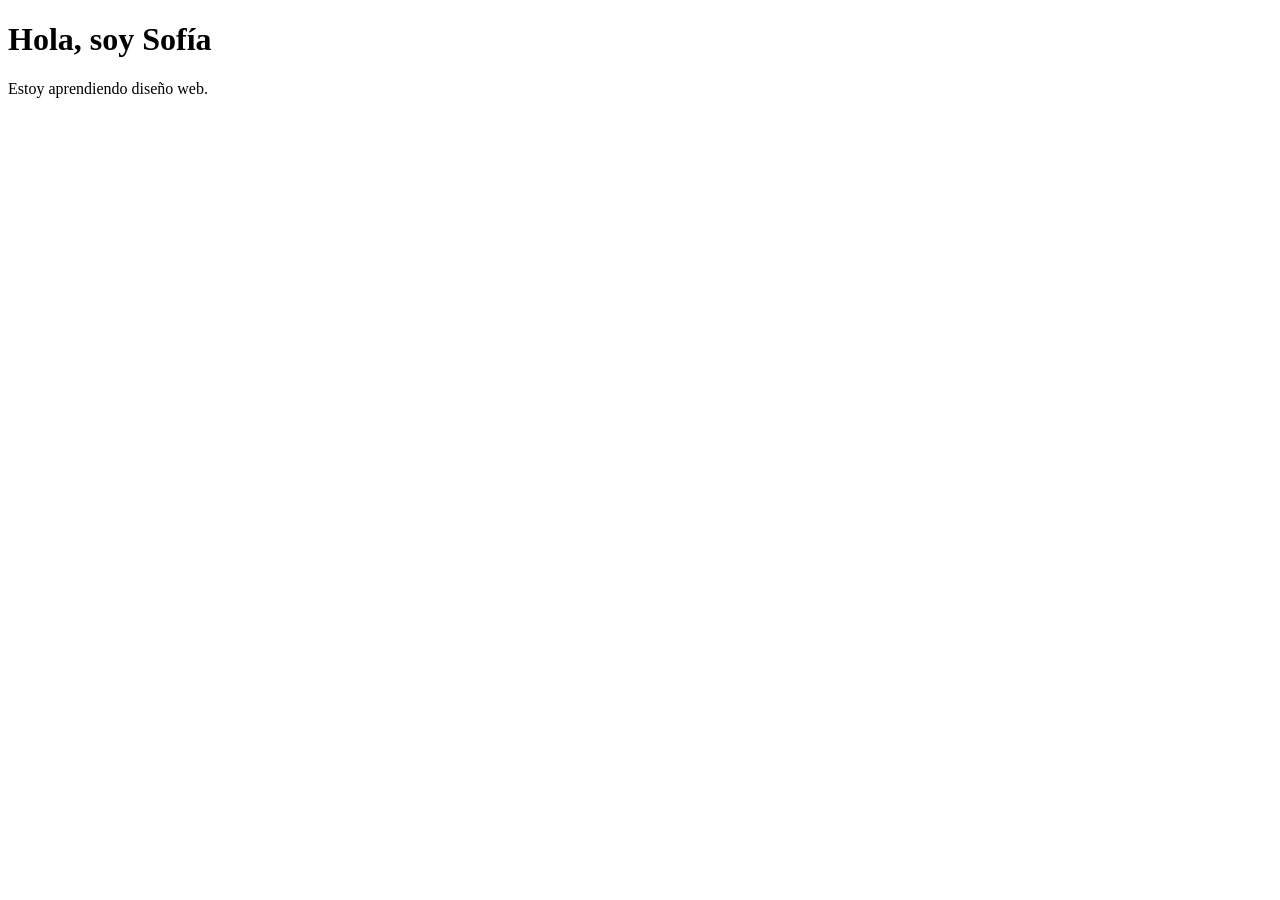
<file: prueba2.html>
<!DOCTYPE html>
<html lang="en">
<head>
    <meta charset="UTF-8">
    <meta http-equiv="X-UA-Compatible" content="IE=edge">
    <meta name="viewport" content="width=device-width, initial-scale=1.0">
    <title>Sofía</title>
</head>
<body>
    <h1>Hola, soy Sofía</h1>
<p>Estoy aprendiendo diseño web.</p>
</body>
</html>
</file>
